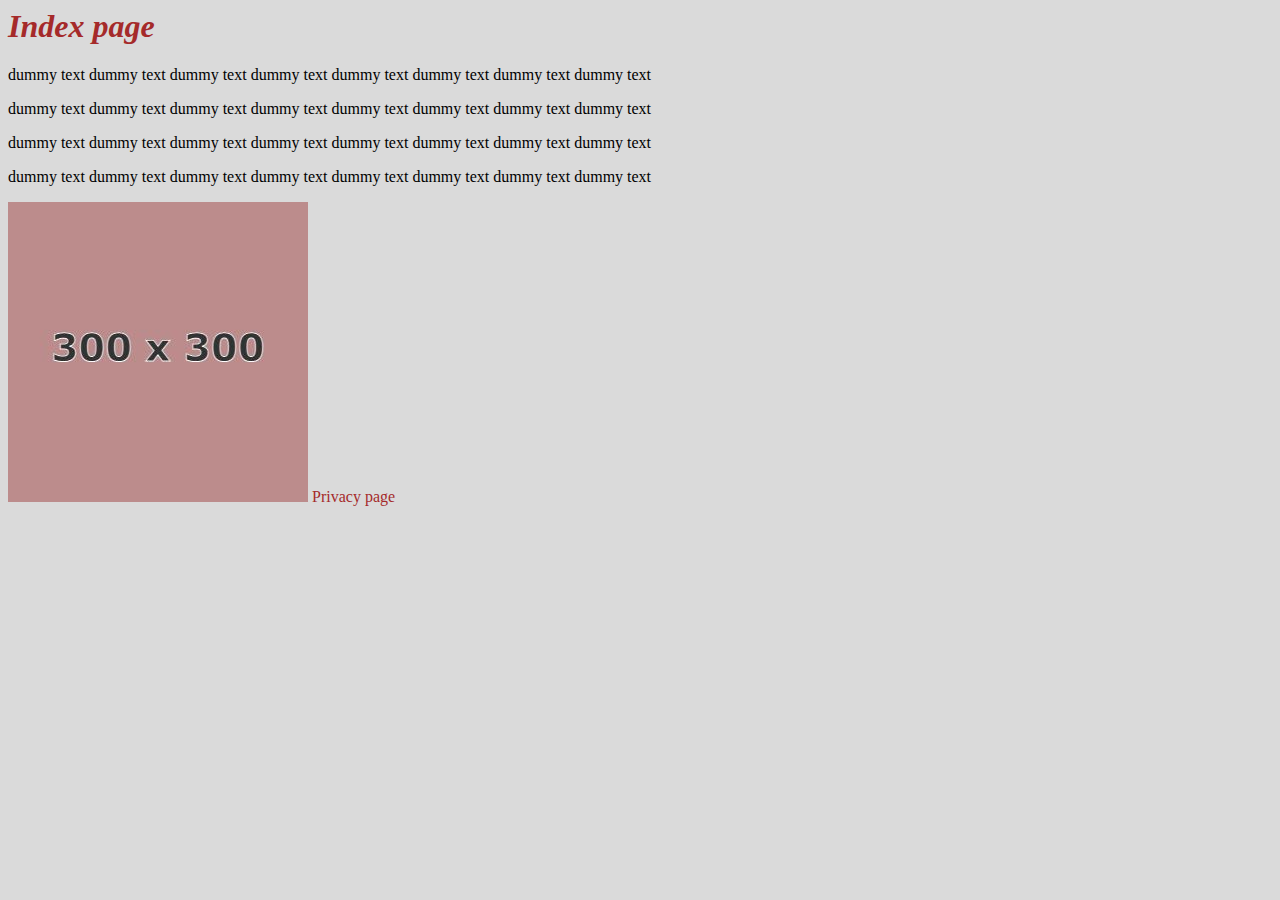
<file: index.html>
<html>
    <head>
        <link rel="stylesheet" href="css/style.css?t=1111" />
    </head>
    <body>
        <h1>
            Index page
        </h1>
        <p>dummy text dummy text dummy text dummy text dummy text dummy text dummy text dummy text </p>
        <p>dummy text dummy text dummy text dummy text dummy text dummy text dummy text dummy text </p>
        <p>dummy text dummy text dummy text dummy text dummy text dummy text dummy text dummy text </p>
        <p>dummy text dummy text dummy text dummy text dummy text dummy text dummy text dummy text </p>


        <img src="images/_2.jpg" alt="dummy image"/>

        <a href="privacy.html">Privacy page</a>    
        <script src="js/myscript.js?t=1111"></script>
    </body>
</html>
</file>
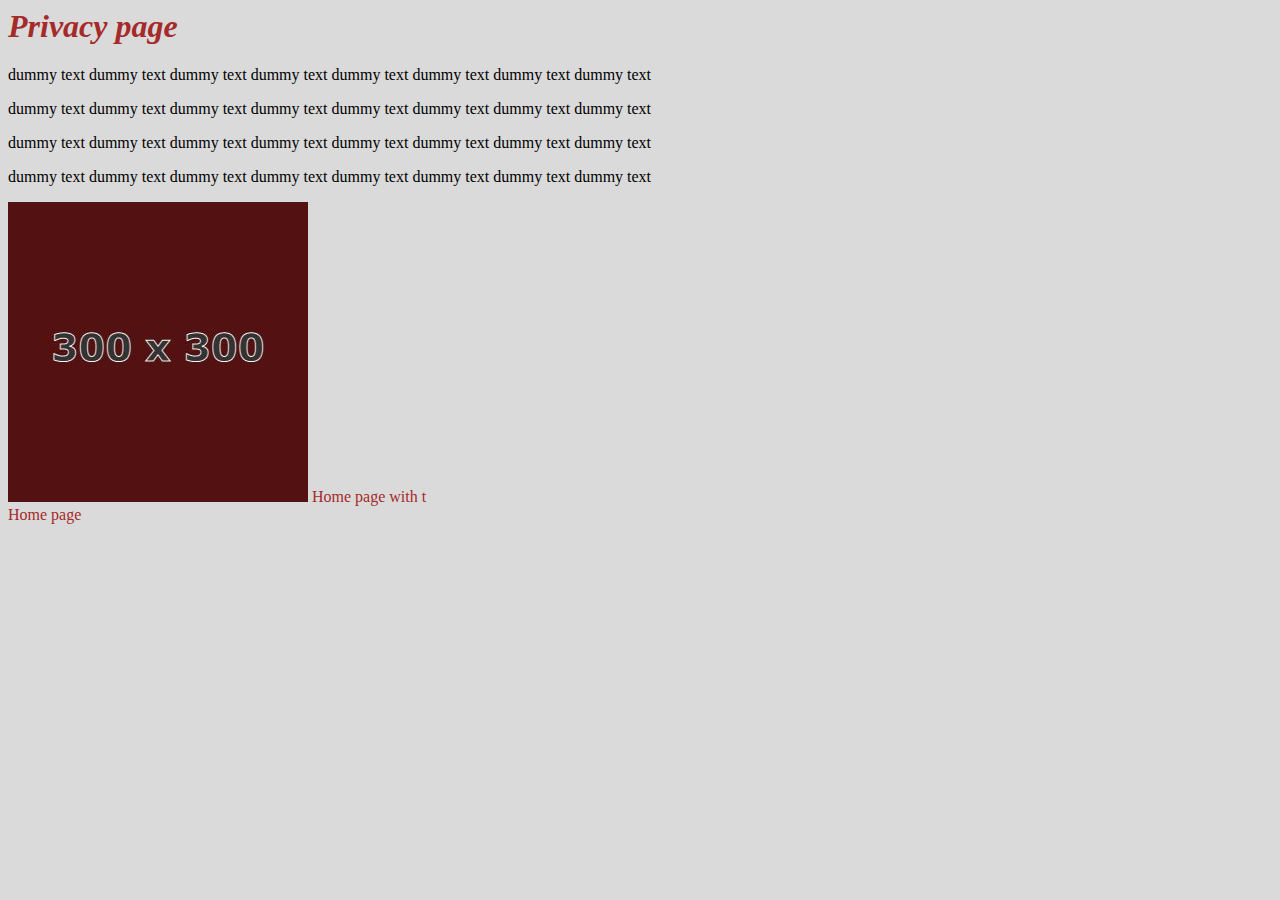
<file: privacy.html>
<html>

<head>
    <link rel="stylesheet" href="css/style.css?t=1111" />
</head>

<body>
    <h1>
        Privacy page
    </h1>
    <p>dummy text dummy text dummy text dummy text dummy text dummy text dummy text dummy text </p>
    <p>dummy text dummy text dummy text dummy text dummy text dummy text dummy text dummy text </p>
    <p>dummy text dummy text dummy text dummy text dummy text dummy text dummy text dummy text </p>
    <p>dummy text dummy text dummy text dummy text dummy text dummy text dummy text dummy text </p>

    <img src="images/_1.jpg" alt="dummy image" />

    <a href="index.html?t=1111">Home page with t</a>
    <br>
    <a href="index.html?t=1111">Home page</a>
    <script src="js/myscript.js?t=1111"></script>
</body>

</html>
</file>
<file: css/style.css>
body{
    background-color: #dadada;
}

h1{
    font-style: italic;
    color: brown;
}

a{
    color: brown;
    text-decoration:none;
}
a:hover{
    color: #de6464;
    text-decoration:underline;
}
</file>
